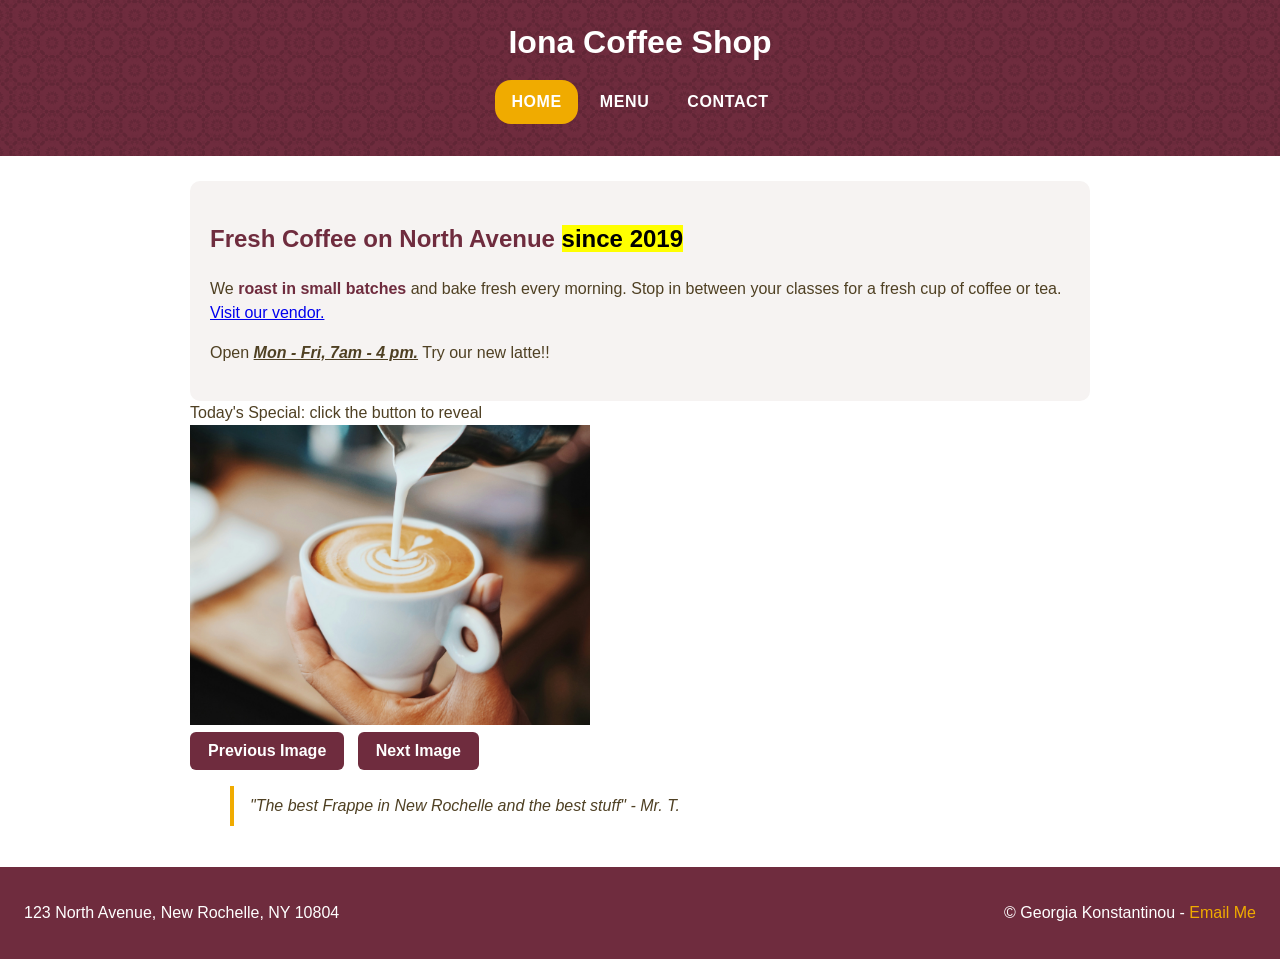
<file: index.html>
<!DOCTYPE html>
<html lang="en">

<head>
    <meta charset="UTF-8">
    <meta name="viewport" content="width=device-width, initial-scale=1.0">
    <title>Iona Coffee Shop</title>

    <link rel="stylesheet" href="styles.css">
    <link rel="icon" href="images/favicon.ico">

</head>

<body>
    <header>
        <h1>Iona Coffee Shop</h1>
        <nav>
            <ul>
                <li><a class="active" href="index.html">Home</a></li>
                <li><a href="menu.html">Menu</a></li>
                <li><a href="contact.html">Contact</a></li>
            </ul>
        </nav>
    </header>

    <main>
        <div id="hero">
        <h2>Fresh Coffee on North Avenue <mark>since 2019</mark></h2>
        <p>We <span class="accent">roast in small batches</span> and bake fresh every morning. Stop in between your classes for a fresh cup of
            coffee or tea.
            <a href="https://www.iona.edu/">Visit our vendor.</a></p>
        <p>Open <strong><em><u>Mon - Fri, 7am - 4 pm.</u></em></strong> Try our new latte!!</p>
        </div>



        <div>Today's Special: click the button to reveal</div>
        <img id="slideshow" src="images/latte.jpg" alt="Latte"><br>
        <button onclick="previousImage()">Previous Image</button>
        &nbsp;&nbsp;<button onclick="nextImage()">Next Image</button><br>

        <blockquote>"The best Frappe in New Rochelle and the best stuff" - Mr. T.</blockquote>

    </main>


    <footer>
        <p>123 North Avenue, New Rochelle, NY 10804</p>
        <p>&copy; Georgia Konstantinou -
            <a href="mailto:gkonstantinou@iona.edu">Email Me</a>
        </p>
    </footer>

    <script src="myscript.js"></script>
</body>

</html>
</file>
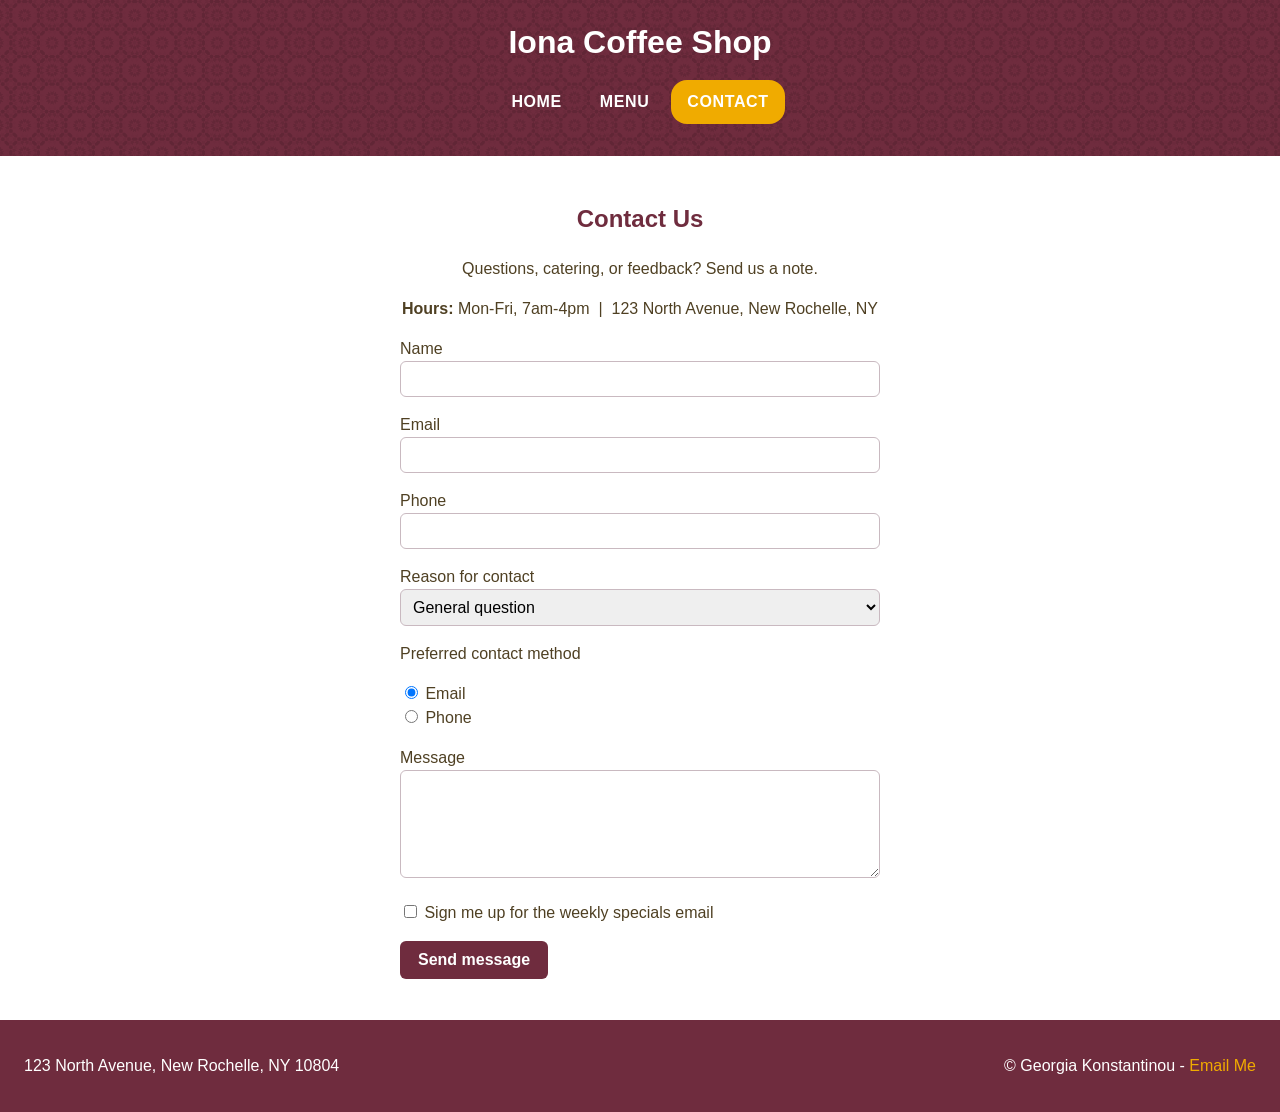
<file: contact.html>
<!DOCTYPE html>
<html lang="en">

<head>
  <meta charset="UTF-8">
  <meta name="viewport" content="width=device-width, initial-scale=1.0">
  <title>Contact Me</title>
    <link rel="stylesheet" href="styles.css">
    <link rel="icon" href="images/favicon.ico">

</head>

<body>
  <header>
    <h1>Iona Coffee Shop</h1>
    <nav>
      <ul>
        <li><a href="index.html">Home</a></li>
        <li><a href="menu.html">Menu</a></li>
        <li><a class="active" href="contact.html">Contact</a></li>
      </ul>
    </nav>
  </header>

  <main class="contact">
    <h2>Contact Us</h2>
    <p>Questions, catering, or feedback? Send us a note.</p>
    <p><strong>Hours:</strong> Mon-Fri, 7am-4pm &nbsp;|&nbsp; 123 North Avenue, New Rochelle, NY</p>

    <form action="https://formspree.io/f/yourID" method="POST">
      <p>
        <label for="name">Name</label><br>
        <input id="name" name="name"
               type="text" required>
      </p>
      <p>
        <label for="email">Email</label><br>
        <input id="email" name="email" type="email" required>
      </p>
      <p>
        <label for="phone">Phone</label><br>
        <input id="phone" name="phone" type="tel">
      </p>
      <p>
        <label for="reason">Reason for contact</label><br>
        <select id="reason" name="reason">
          <option>General question</option>
          <option>Catering</option>
          <option>Feedback</option>
        </select>
      </p>
      <p>Preferred contact method</p>
      <label>
        <input type="radio" name="method"
               value="email" checked> Email
      </label><br>
      <label>
        <input type="radio" name="method"
               value="phone"> Phone
      </label>
      <p>
        <label for="message">Message</label><br>
        <textarea id="message" name="message" rows="5"></textarea>
      </p>
      <p>
        <label>
          <input type="checkbox" name="subscribe"> Sign me up for
          the weekly specials email
        </label>
      </p>
      <p><button type="submit">Send message</button></p>
    </form>
  </main>

  <footer>
    <p>123 North Avenue, New Rochelle, NY 10804</p>
    <p>&copy; Georgia Konstantinou - <a href="mailto:gkonstantinou@iona.edu">Email Me</a></p>
  </footer>
</body>

</html>
</file>
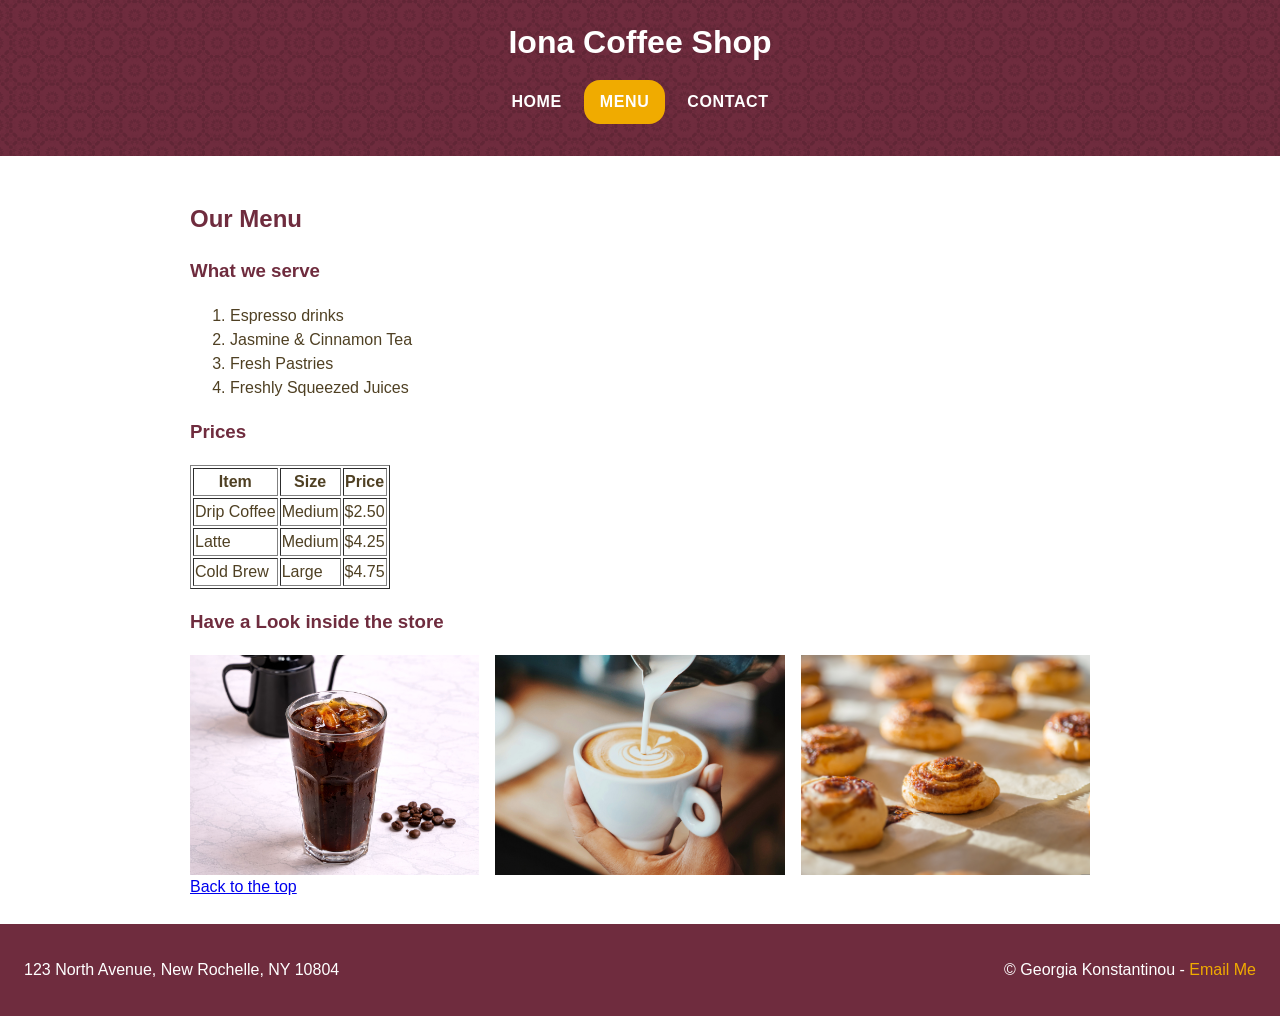
<file: menu.html>
<!DOCTYPE html>
<html lang="en">

<head>
    <meta charset="UTF-8">
    <meta name="viewport" content="width=device-width, initial-scale=1.0">
    <title>Menu</title>
    <link rel="stylesheet" href="styles.css">
    <link rel="icon" href="images/favicon.ico">

</head>

<body id="top">
    <header>
        <h1>Iona Coffee Shop</h1>
        <nav>
            <ul>
                <li><a href="index.html">Home</a></li>
                <li><a class="active" href="menu.html">Menu</a></li>
                <li><a href="contact.html">Contact</a></li>
            </ul>
        </nav>
    </header>

    <main>
        <h2>Our Menu</h2>

        <h3>What we serve</h3>
        <ol>
            <li>Espresso drinks</li>
            <li>Jasmine & Cinnamon Tea</li>
            <li>Fresh Pastries</li>
            <li>Freshly Squeezed Juices</li>
        </ol>

        <h3>Prices</h3>

        <table border="1">
            <tr>
                <th>Item</th>
                <th>Size</th>
                <th>Price</th>
            </tr>
            <tr>
                <td>Drip Coffee</td>
                <td>Medium</td>
                <td>$2.50</td>
            </tr>
            <tr>
                <td>Latte</td>
                <td>Medium</td>
                <td>$4.25</td>
            </tr>
            <tr>
                <td>Cold Brew</td>
                <td>Large</td>
                <td>$4.75</td>
            </tr>
        </table>

        <h3>Have a Look inside the store</h3>

        <div class="gallery">
            <img src="images/cold_brew.jpg" alt="Picture of cold brew coffee">
            <img src="images/latte.jpg" alt="Picture of latte">
            <img src="images/pastries.jpg" alt="Picture of pastries">
        </div>

        <a href="#top">Back to the top</a>

    </main>

    <footer>
        <p>123 North Avenue, New Rochelle, NY 10804</p>
        <p>&copy; Georgia Konstantinou - <a href="mailto:gkonstantinou@iona.edu">Email Me</a></p>
    </footer>

</body>

</html>
</file>
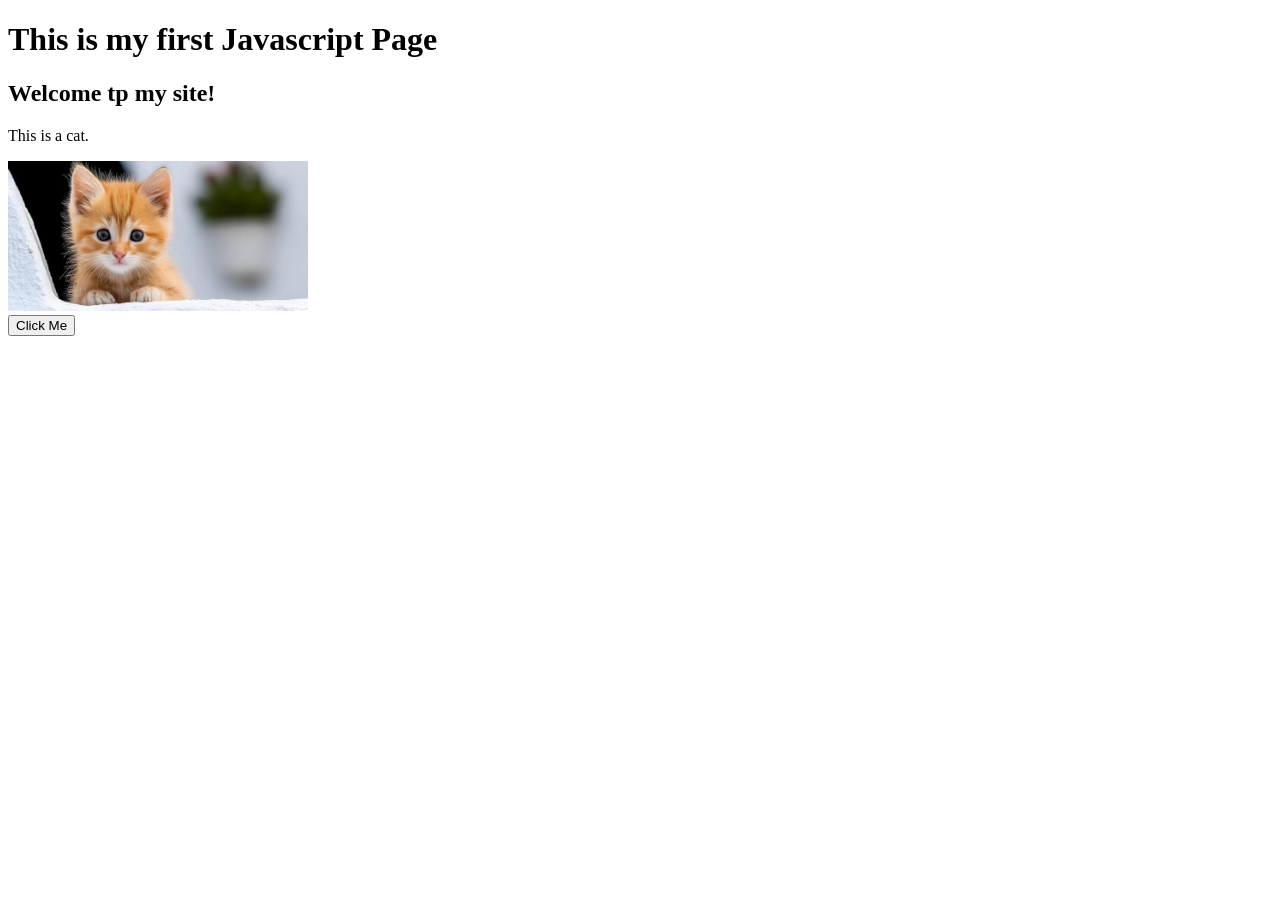
<file: myjspage.html>
<!DOCTYPE html>
<html lang="en">
<head>
    <meta charset="UTF-8">
    <meta name="viewport" content="width=device-width, initial-scale=1.0">
    <title>My Javascript Testing Page</title>
</head>
<body>
    <h1>This is my <span id="changetxt">first</span> Javascript Page</h1>

    <h2 id="welcome">Welcome tp my site!</h2>


    <p id="cat">This is a cat.</p>
    <img id="changepic" src="images/cat.jpg" width="300" alt="This is a cat"><br>
    <button onclick = "change()">Click Me</button>


<script src="myscript.js"></script>
</body>
</html>
</file>
<file: styles.css>
body {
            font-family: Arial, Helvetica, sans-serif;
            line-height: 1.5;
            color: #4f4023;
            background-color: #ffffff;
            margin: 0;
        }

        h2,
        h3 {
            color: #6f2c3e;
        }

        header {
            background-color: #6f2c3e;
            text-align: center;
            padding: 18px 24px;
            background-image: url(images/back.png);
            background-repeat: repeat;
            position: sticky;
            top: 0;
        }

        h1 {
            color: #ffffff;
            margin: 0;
        }

        nav a {
            color: #ffffff;
            text-decoration: none;
            letter-spacing: 0.6px;
            text-transform: uppercase;
            font-weight: bold;
            display: block;
            padding: 10px 16px;
            border-radius: 16px;
        }

        nav a:hover {
            background-color: #f0ab00;
        }


        nav ul {
            list-style: none;
            display: flex;
            gap: 6px;
            margin: 14px 0;
            padding: 0;
            justify-content: center;
        }

        footer {
            color: white;
            background-color: #6f2c3e;
            text-align: center;
            padding: 18px 24px;
            display: flex;
            justify-content: space-between;
        }

        footer a {
            color: #f0ab00;
            text-decoration: none;
        }

        main {
            max-width: 900px;
            margin: 0 auto;
            padding: 25px 20px 25px;
        }

        .active {
            background-color: #f0ab00;
        }

        #hero {
            background-color: #f6f3f2;
            padding: 20px;
            border-radius: 10px;
        }

        blockquote {
            border-left: 4px solid #f0ab00;
            padding: 8px 16px;
            font-style: italic;
        }

        .accent {
            color: #6f2c3e;
            font-weight: bold;
        }

        /* CSS 3: Thumbnail on the home page */
        .thumbnail {
            width: 300px;
        }

        /* CSS 3: Grid gallery */
        .gallery {
            display: grid;
            grid-template-columns: 1fr 1fr 1fr;
            gap: 16px;
        }

        .gallery img {
            width: 100%;
            height: 220px;
            object-fit: cover;
        }

        .contact {
            text-align: center;
        }

        .contact form {
            max-width: 480px;
            margin: 0 auto;
            text-align: left;
        }

        input[type="text"],
        input[type="email"],
        input[type="tel"],
        select,
        textarea {
            font-family: Arial, Helvetica, sans-serif;
            font-size: 16px;
            width: 100%;
            padding: 8px;
            border: 1px solid #c9b9c0;
            border-radius: 6px;
            box-sizing: border-box;
        }

        button {
            font-family: Arial, Helvetica, sans-serif;
            font-size: 16px;
            font-weight: bold;
            background-color: #6f2c3e;
            color: #ffffff;
            border: none;
            border-radius: 6px;
            padding: 10px 18px;
            cursor: pointer;
        }

        button:hover {
            background-color: #f0ab00;
            color: #4A1329;
        }

        #slideshow {
            width:400px;
            height:300px;
            object-fit: cover;  /* fit the image without stretching */
        }



        /* CSS 3: Phone layout (screens 600px wide or less) */
        @media (max-width: 600px) {
            .gallery {
                grid-template-columns: 1fr;
            }

            footer {
                flex-direction: column;
            }
        }
</file>
